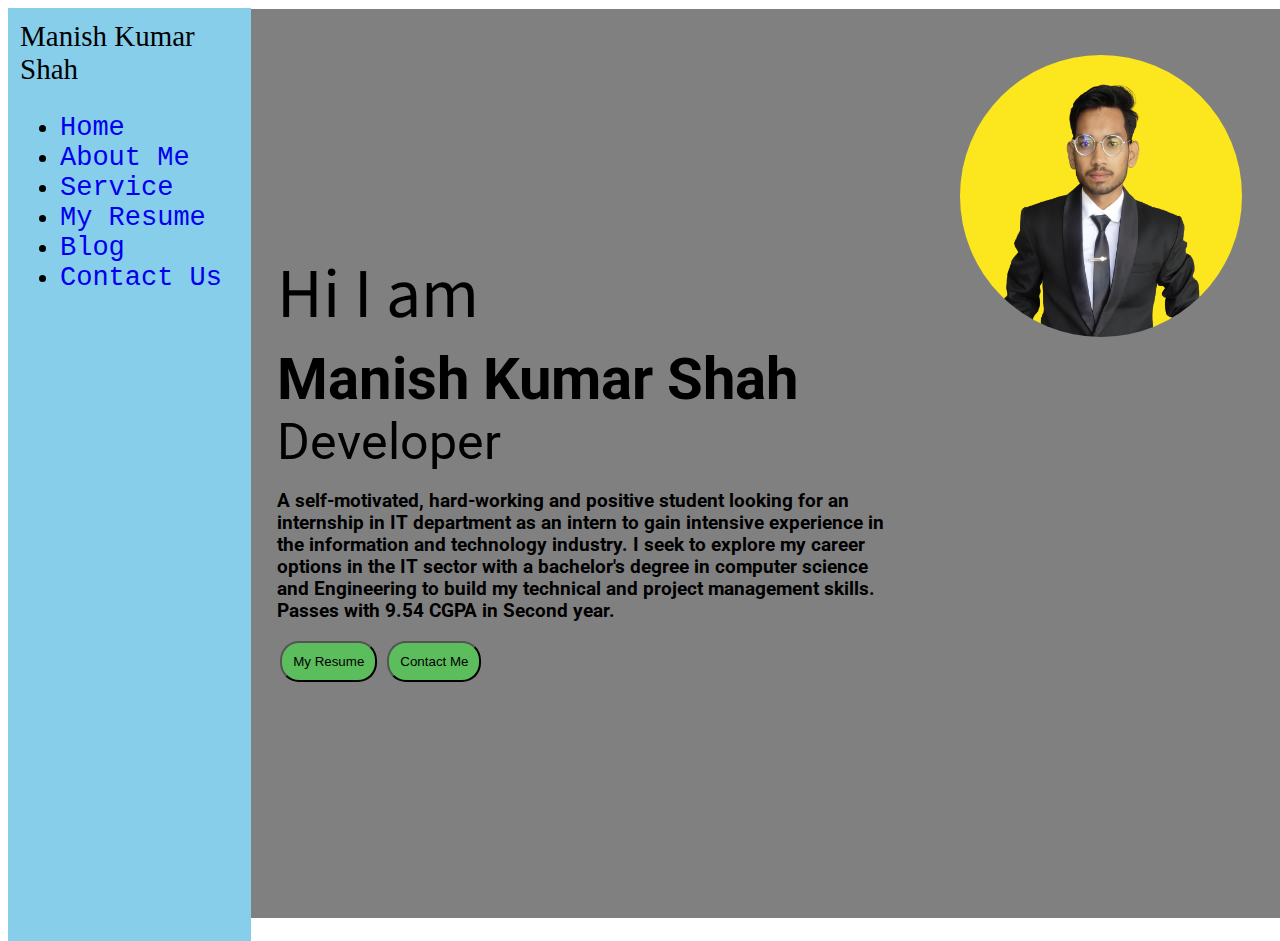
<file: index.html>
<!DOCTYPE html>
<html>

<head>
  <meta charset="utf-8">
  <meta name="viewport" content="width=device-width">
  <title>My Portfolio</title>
  <link href="style.css" rel="stylesheet" type="text/css" />
</head>

<body>
  <div class="container">
    
  <div class ="sidebar">
    <div class="title">
      Manish Kumar Shah
    </div>
    <nav>
      <ul class="nav">
        <li><a href="/">Home</li></a>
        <li><a href="/about.html">About Me</li></a>
        <li><a href="/service.html">Service</li></a>
        <li><a href="/Resume.html">My Resume</li></a>
        <li><a href="/blog.html">Blog</li></a>
        <li><a href="/contact.html">Contact Us</li></a>

      </ul>
    </nav>
    
  </div> 
  <div class="main">
    <div class="infocontainer">
        <div class="devinfo"> 
        <div class="hello">Hi I am </div>
        <div class="name">Manish Kumar Shah</div> 
        <div class="about">
          Developer
          </div>
          <div class="summary">
            <!-- <h1>Summary</h1> -->
            <h3>A self-motivated, hard-working and positive student looking for an internship in IT department as an intern
              to gain intensive experience in the information and technology industry. I seek to explore my career options
              in the IT sector with a bachelor's degree in computer science and Engineering to build my technical and
              project management skills. Passes with 9.54 CGPA in Second year.</h3>
          </div>
        <div class="button">
          <a href="Manish Kumar Shah (Resume).pdf">
            <button >My Resume</button></a>
            <a href="contact.html"> <button >Contact Me</button></a>
        </div>
        </div>
       <div class="pic" ><img src="manish.png" alt=" Manish Kumar Shah" height="220vh" margin="64px"   ></div>
    </div>
  
  </div>
</div>
  <script src="script.js"></script>

</body>

</html>
</file>
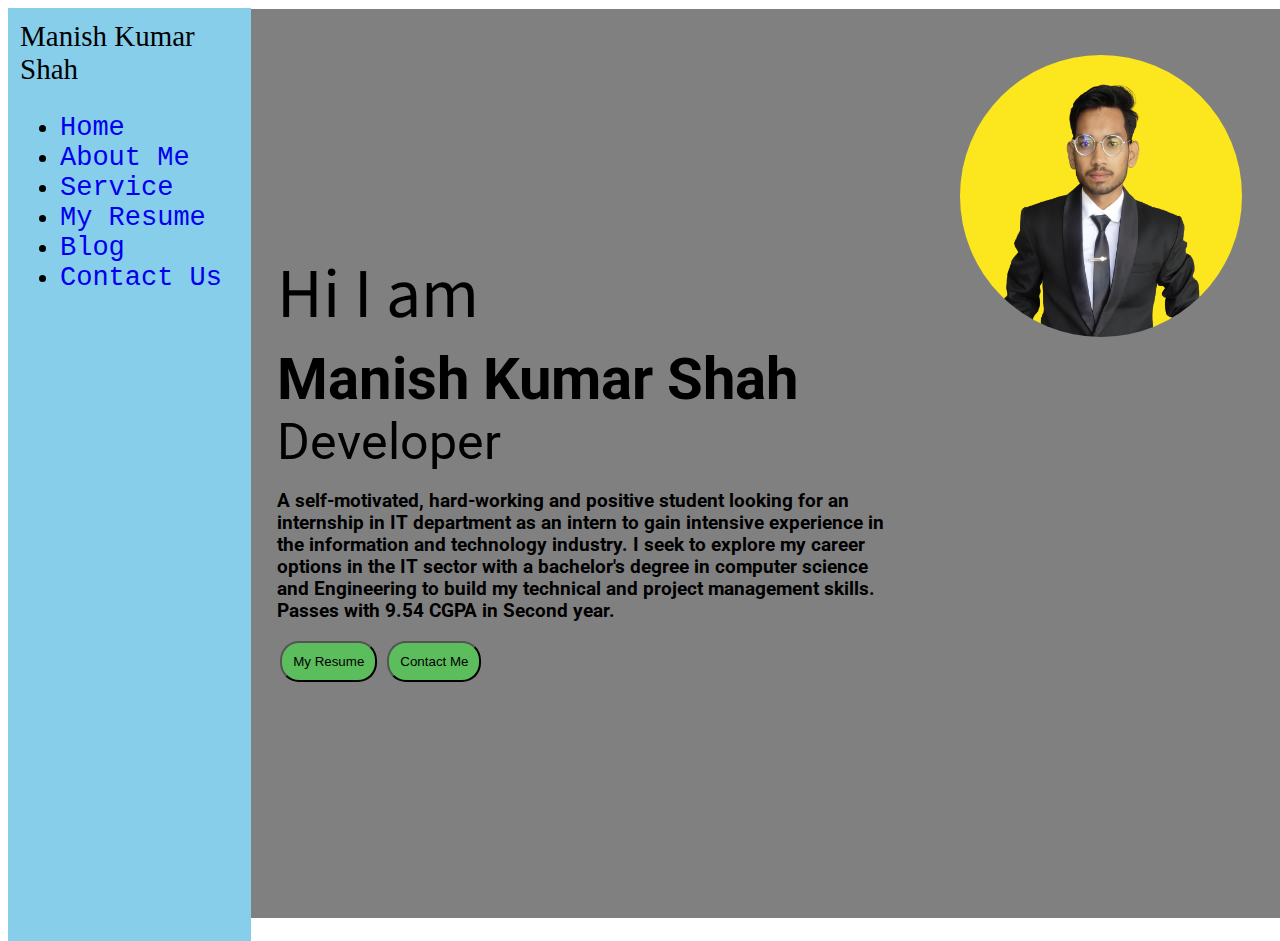
<file: about.html>
<!DOCTYPE html>
<html>

<head>
  <meta charset="utf-8">
  <meta name="viewport" content="width=device-width">
  <title>My Portfolio</title>
  <link href="style.css" rel="stylesheet" type="text/css" />
</head>

<body>
  <div class="container">
    
  <div class ="sidebar">
    <div class="title">
      Manish Kumar Shah
    </div>
    <nav>
      <ul class="nav">
        <li><a href="/">Home</li></a>
        <li><a href="/about.html">About Me</li></a>
        <li><a href="/service.html">Service</li></a>
        <li><a href="/Resume.html">My Resume</li></a>
        <li><a href="/blog.html">Blog</li></a>
        <li><a href="/contact.html">Contact Us</li></a>

      </ul>
    </nav>
    
  </div>
  <div class="main">
    <div class="infocontainer">
        <div class="devinfo"> 
        <div class="hello">Hi I am </div>
        <div class="name">Manish Kumar Shah</div> 
        <div class="about">
          Developer
          </div>
          <div class="summary">
            <!-- <h1>Summary</h1> -->
            <h3>A self-motivated, hard-working and positive student looking for an internship in IT department as an intern
              to gain intensive experience in the information and technology industry. I seek to explore my career options
              in the IT sector with a bachelor's degree in computer science and Engineering to build my technical and
              project management skills. Passes with 9.54 CGPA in Second year.</h3>
          </div>
        <div class="button">
          <a href="Manish Kumar Shah (Resume).pdf">
            <button >My Resume</button></a>
            <a href="contact.html"> <button >Contact Me</button></a>
        </div>
        </div>
       <div class="pic" ><img src="manish.png" alt=" Manish Kumar Shah" height="220vh" margin="64px"   ></div>
    </div>
  
  </div>
</div>
  <script src="script.js"></script>

</body>

</html>
</file>
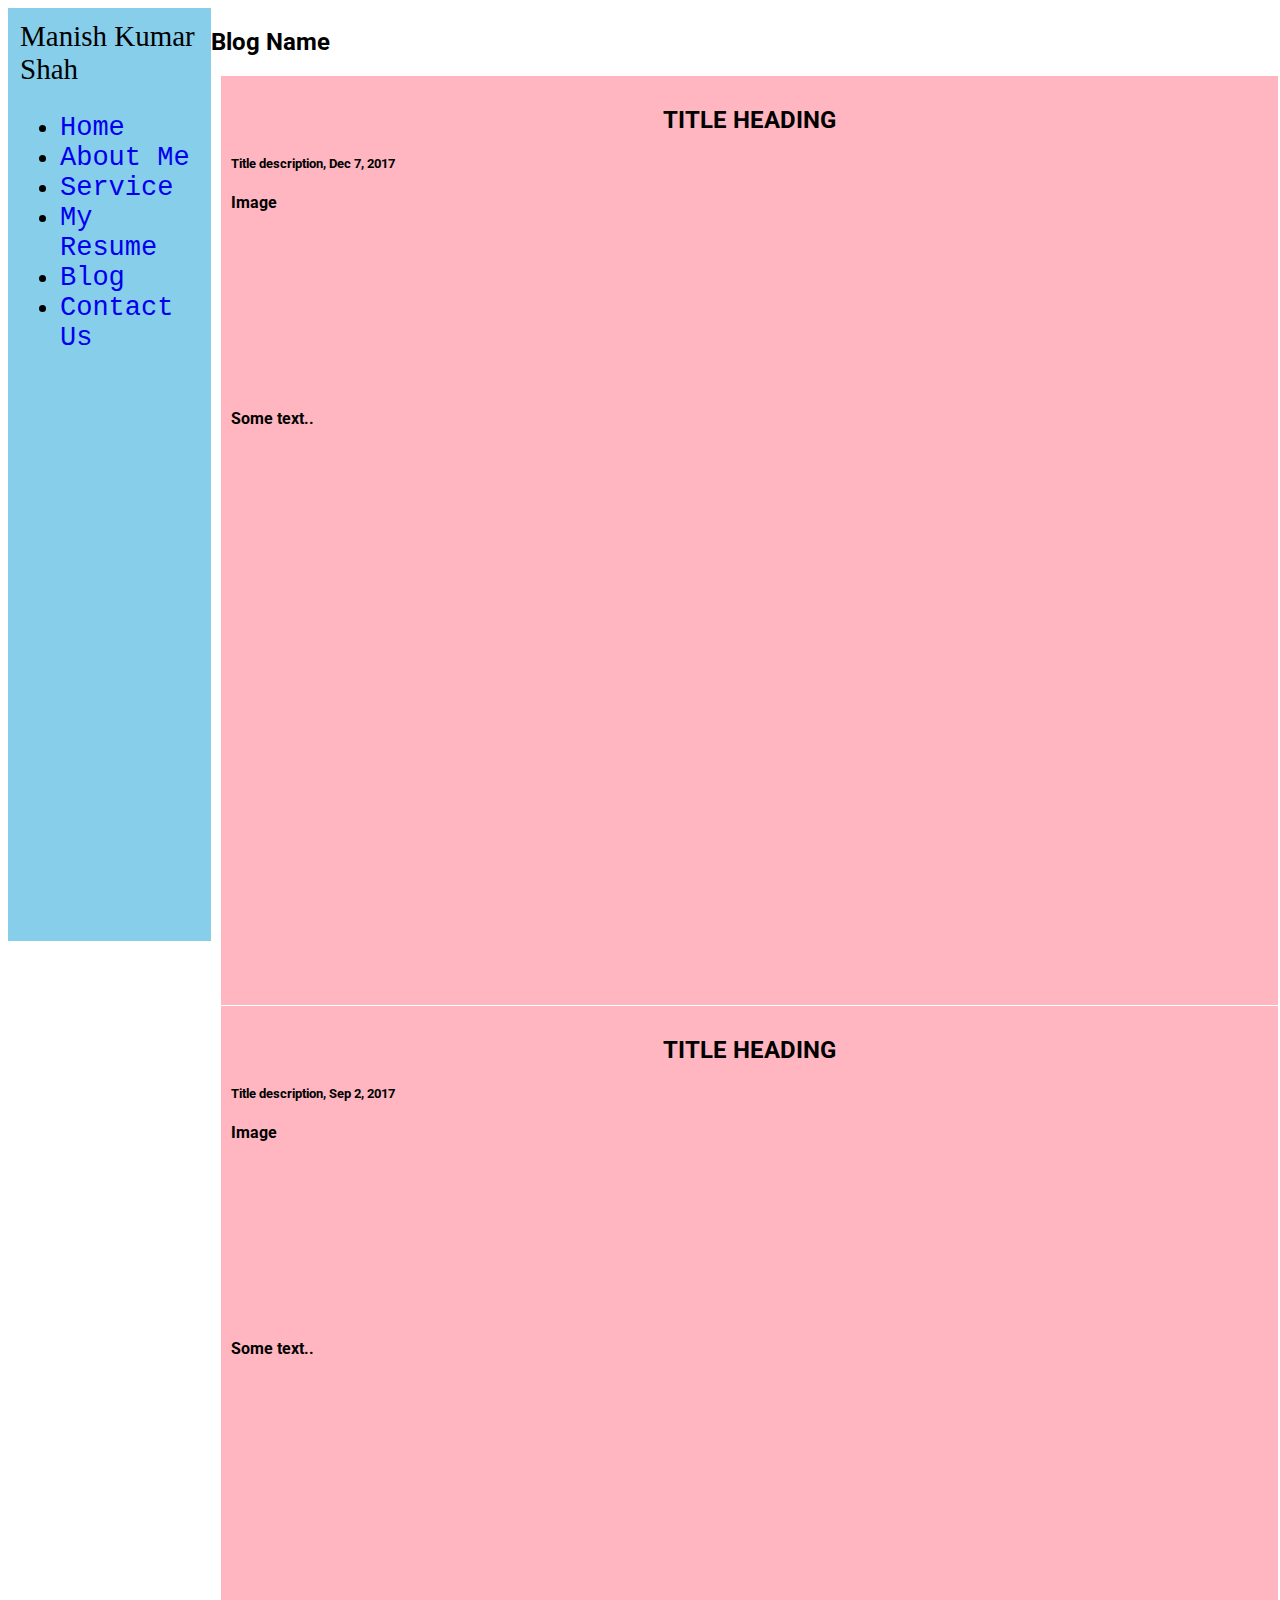
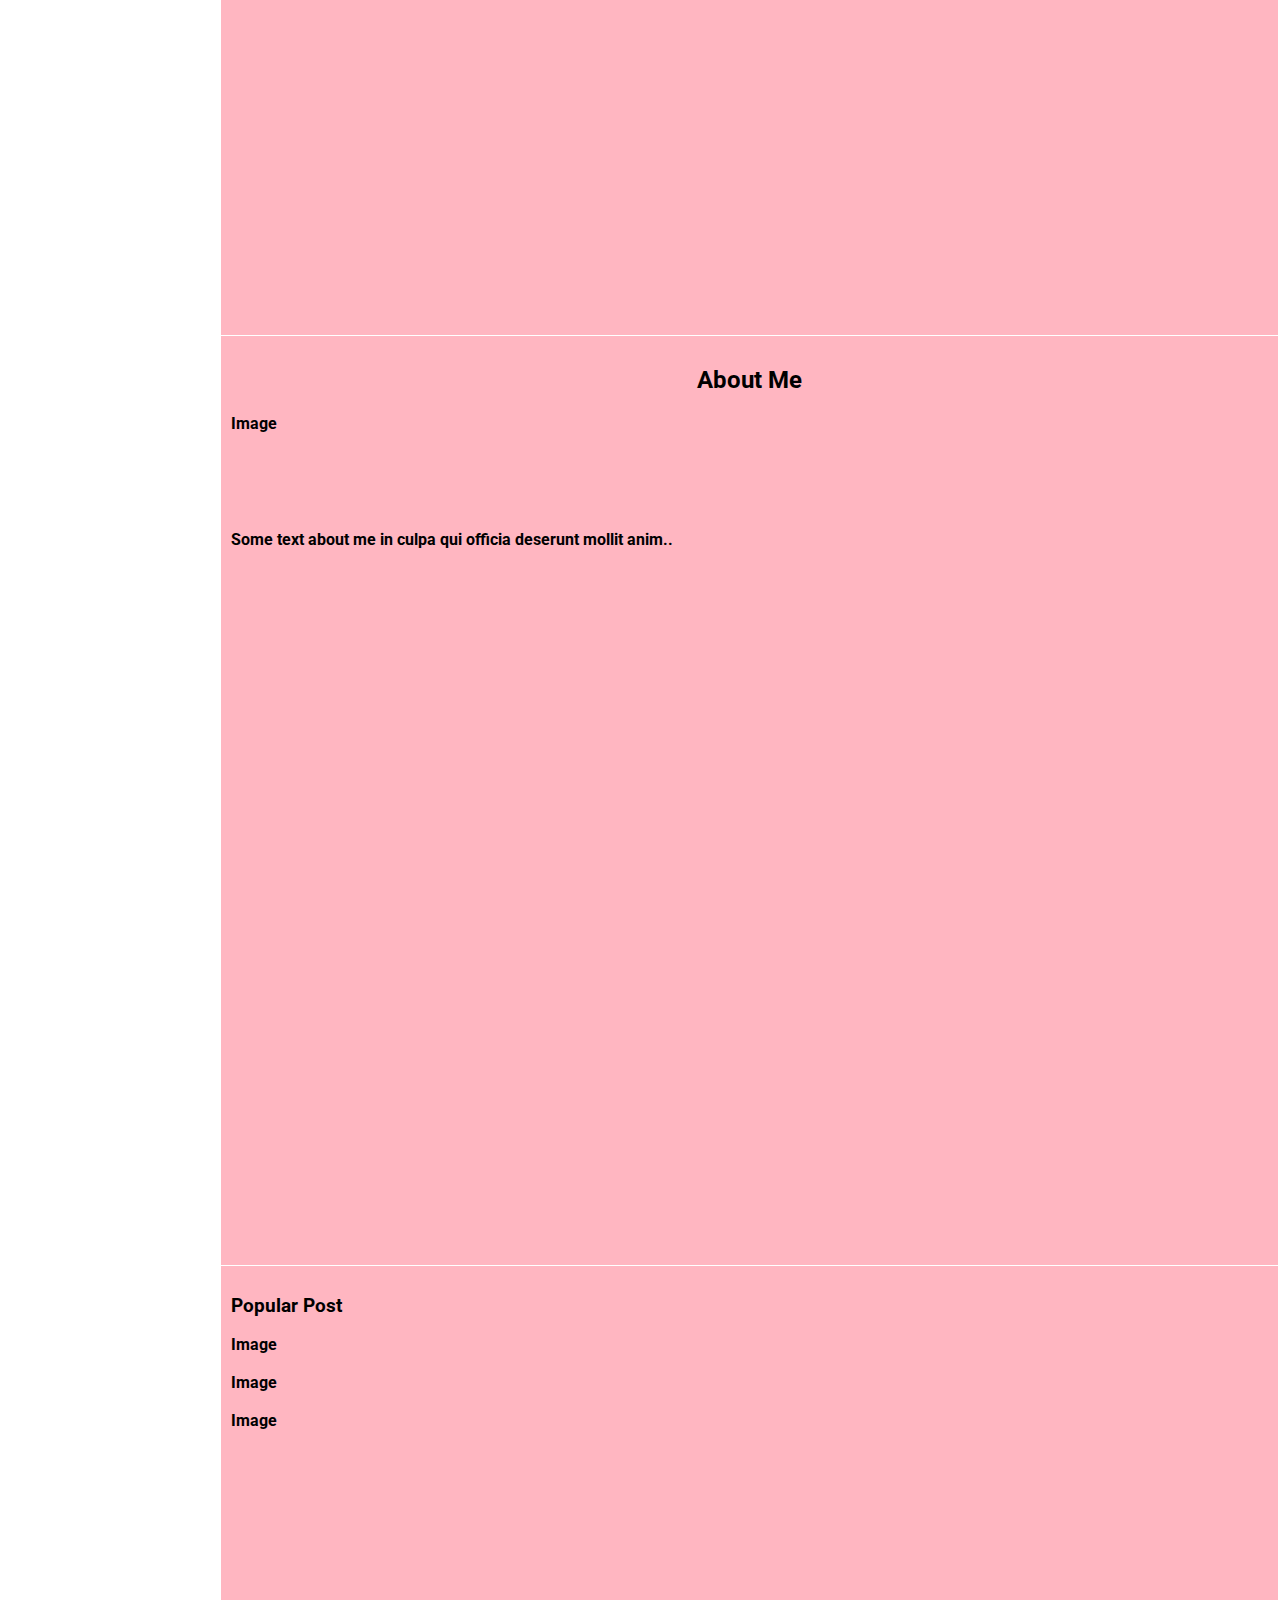
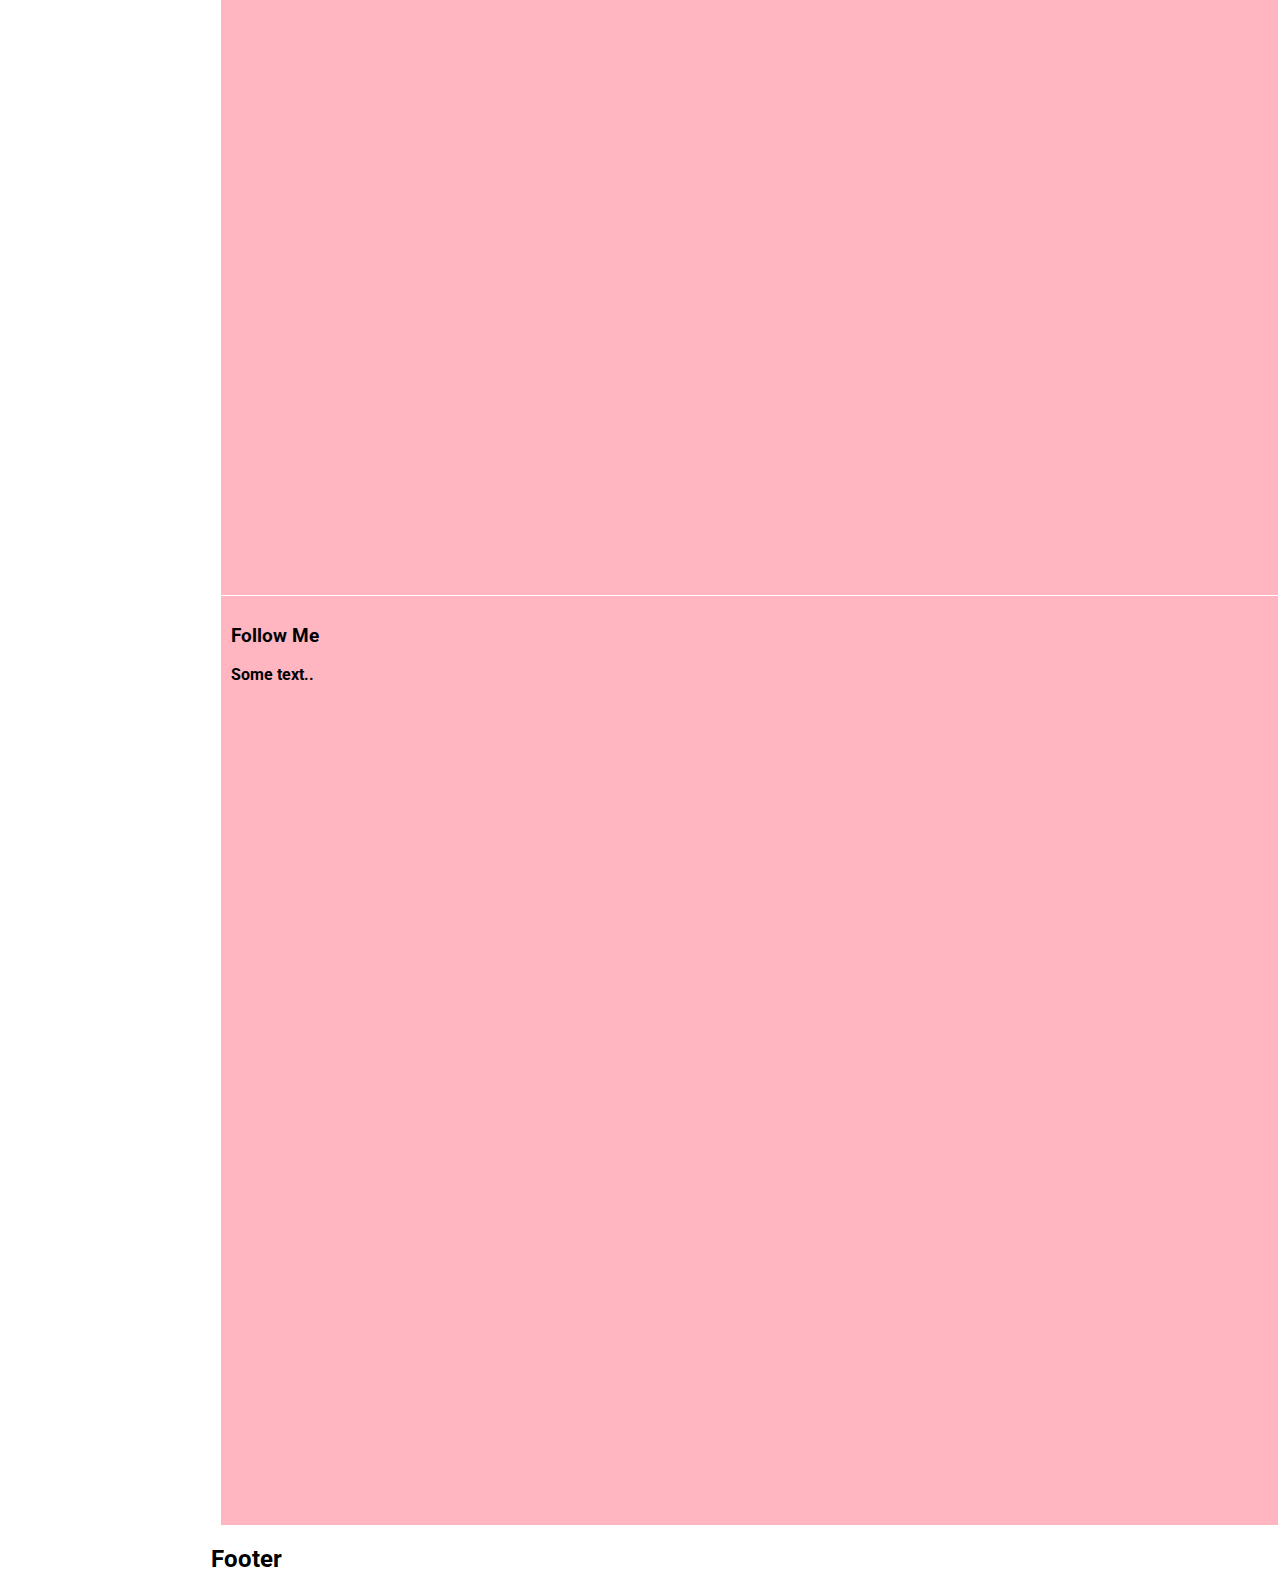
<file: blog.html>
<!DOCTYPE html>
<html>

<head>
  <meta charset="utf-8">
  <meta name="viewport" content="width=device-width">
  <title>My Portfolio</title>
  <link href="style.css" rel="stylesheet" type="text/css" />
</head>

<body>
  <div class="container">
    
  <div class ="sidebar">
    <div class="title">
      Manish Kumar Shah
    </div>
    <nav>
      <ul class="nav">
        <li><a href="/">Home</li></a>
        <li><a href="/about.html">About Me</li></a>
        <li><a href="/service.html">Service</li></a>
        <li><a href="/Resume.html">My Resume</li></a>
        <li><a href="/blog.html">Blog</li></a>
        <li><a href="/contact.html">Contact Us</li></a>

      </ul>
    </nav>
    
  </div>
  <div class="main">
    <div class="header">
        <h2>Blog Name</h2>
      </div>
      
      <div class="row">
        <div class="leftcolumn">
          <div class="card">
            <h2>TITLE HEADING</h2>
            <h5>Title description, Dec 7, 2017</h5>
            <div class="fakeimg" style="height:200px;">Image</div>
            <p>Some text..</p>
          </div>
          <div class="card">
            <h2>TITLE HEADING</h2>
            <h5>Title description, Sep 2, 2017</h5>
            <div class="fakeimg" style="height:200px;">Image</div>
            <p>Some text..</p>
          </div>
        </div>
        <div class="rightcolumn">
          <div class="card">
            <h2>About Me</h2>
            <div class="fakeimg" style="height:100px;">Image</div>
            <p>Some text about me in culpa qui officia deserunt mollit anim..</p>
          </div>
          <div class="card">
            <h3>Popular Post</h3>
            <div class="fakeimg">Image</div><br>
            <div class="fakeimg">Image</div><br>
            <div class="fakeimg">Image</div>
          </div>
          <div class="card">
            <h3>Follow Me</h3>
            <p>Some text..</p>
          </div>
        </div>
      </div>
      
      <div class="footer">
        <h2>Footer</h2>
      </div>
  
  </div>
</div>
  <script src="script.js"></script>

</body>

</html>
</file>
<file: style.css>
@import url('https://fonts.googleapis.com/css2?family=Arima:wght@600&family=Roboto:wght@300&display=swap');
@import url('https://fonts.googleapis.com/css2?family=Arima:wght@600&family=Roboto:wght@300&family=Source+Sans+Pro:wght@300&display=swap');


html, body {
  height: 100%;
  width: 100%;
font-family: 'Arima', cursive;
font-family: 'Roboto', sans-serif;
}
.sidebar{
  background-color: skyblue;
  width: 434px ;
      padding: 12px;
      height: 101vh ;
}
.sidebar a {
  text-decoration: none;  
}
.main{
    /* background-color: yellow; */
    width: 90vw;
}
.container{
  display: flex;

}
.nav{
      font-size: 27px;
    font-family: monospace;
}
.title{
    font-size: 29px;
    font-family: cursive;
}
.infocontainer{
  display: flex;
  background-color: grey;
  width: 81vw;
  height: 101vh;
  justify-content: space-around;
  margin: 1px auto;

}

.pic img{
  height: 22vw;
  border-radius: 50%;
  margin: 46px;
}

.devinfo{
    display: flex;
    justify-content: center;
    flex-direction: column;
    padding: 0 26px;
}
.hello{
  font-size: 70px;
font-family: 'Source Sans Pro', sans-serif;

}
.name{
  font-size: 58px;
  font-weight: bold;
}
.about{
  font-size: 50px;
  
}
.button button{
  padding: 11px;
  border-radius: 19px;
  border-color: black;
  background-color: rgb(92, 189, 92);
  margin: 0 3px;
  cursor: pointer;
}
  .button button:hover{
background-color: aliceblue;
color: black;
  }

.card h2{
  text-align: center;
}
 
.row{
  margin: 10px;
}
.col{
  padding: 7px 5px 10px;
}
.card{
  background-color: lightpink;
  width: 81vw;
  height: 101vh;
  margin: 1px auto;
  padding: 10px;


}
.row{
  font-size: inherit;
  font-weight: bold;
  border-color: black;
}
.col button{
  padding: 12px;
  background-color: skyblue;
  border-radius: 9px;
}
</file>
